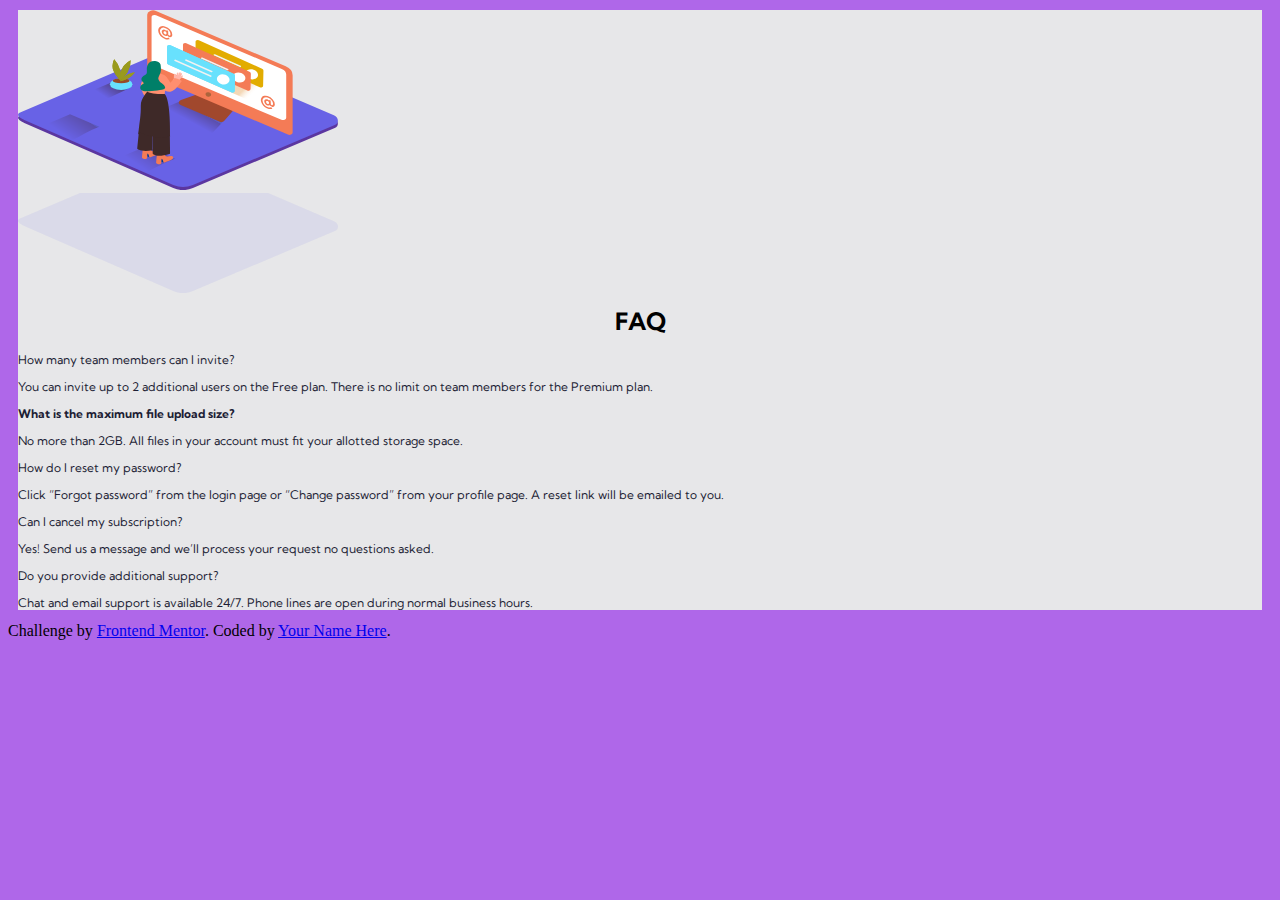
<file: faq-accordion-card-main/index.html>
<!DOCTYPE html>
<html lang="pt-br">

<head>
  <meta charset="UTF-8">
  <meta name="viewport" content="width=device-width, initial-scale=1.0">
  <!-- displays site properly based on user's device -->

  <link rel="icon" type="image/png" sizes="32x32" href="./images/favicon-32x32.png">
  <link rel="stylesheet" href="./css/styles.css">
  <link rel="preconnect" href="https://fonts.googleapis.com">
  <link rel="preconnect" href="https://fonts.gstatic.com" crossorigin>
  <link href="https://fonts.googleapis.com/css2?family=Kumbh+Sans:wght@400;700&display=swap" rel="stylesheet">
  <title>Frontend Mentor | FAQ Accordion Card</title>
</head>

<body>
  <div class="contentquestions">
    <div class="ilustration">
      <img class="img1" src="/faq-accordion-card-main/images/illustration-woman-online-desktop.svg" alt="">
     <img class="img2" src="/faq-accordion-card-main/images/bg-pattern-mobile.svg" alt="">
    </div>
    
    <h1 span class="faq">FAQ</h1>

    <p class="questions">
      How many team members can I invite?</p>
    <p class="answers">
      You can invite up to 2 additional users on the Free plan. There is no limit on
      team members for the Premium plan.
    </p>

    <p class="questions">
      <strong>What is the maximum file upload size?</strong>
    </p>
    <p class="answers">
      No more than 2GB. All files in your account must fit your allotted storage space.
    </p>


    <p class="questions">
      How do I reset my password?</p>
    <p class="answers">
      Click “Forgot password” from the login page or “Change password” from your profile page.
      A reset link will be emailed to you.
    </p>



    <p class="questions">
      Can I cancel my subscription?</p>
    <p class="answers">
      Yes! Send us a message and we’ll process your request no questions asked.
    </p>



    <p class="questions">
      Do you provide additional support?</p>
    <p class="answers">
      Chat and email support is available 24/7. Phone lines are open during normal business hours.
    </p>



  </div>


  <div class="attribution">
    Challenge by <a href="https://www.frontendmentor.io?ref=challenge" target="_blank">Frontend Mentor</a>.
    Coded by <a href="#">Your Name Here</a>.
  </div>
</body>

</html>
</file>
<file: faq-accordion-card-main/css/styles.css>
body {
    background-color: hsl(273, 75%, 66%);
}

.contentquestions {
    background-color: hsl(240, 5%, 91%);
    font-family: Kumbh Sans;
    font-size: 12px;
    margin: 10px;
}

.faq {
    font-weight: 700;
    text-align: center;
}

.questions {
    font-weight: 400;
    color: hsl(238, 29%, 16%);
}
.answers {
    font-weight: 400;
    color: hsl(238, 29%, 16%); 
}

.ilustration {
    width: 320px;
    height: 280px;
}
.img1 {
    width: 320px;
    height: 180px;
}

.img2 {
    width: 320px;
    height: 100px;

}
</file>
